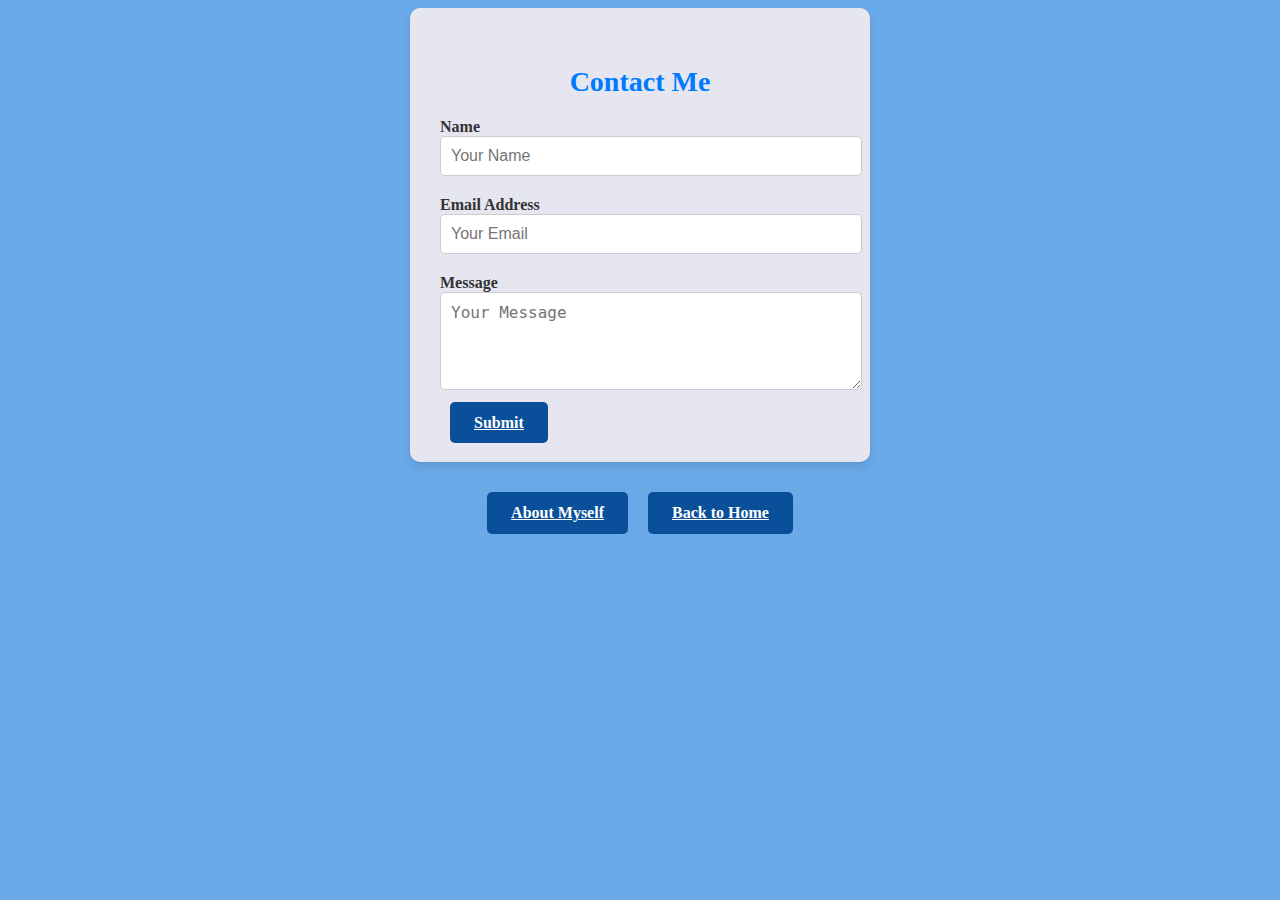
<file: contact.html>
<!DOCTYPE html>
<html lang="en">

<head>
    <!-- Required meta tags -->
    <meta charset="utf-8">
    <meta name="viewport" content="width=device-width, initial-scale=1">

    <!-- Bootstrap CSS -->
    <link href="https://cdn.jsdelivr.net/npm/bootstrap@5.0.2/dist/css/bootstrap.min.css" rel="stylesheet"
        integrity="sha384-EVSTQN3/azprG1Anm3QDgpJLIm9Nao0Yz1ztcQTwFspd3yD65VohhpuuCOmLASjC" crossorigin="anonymous">

    <title>Nutan Mali - Python Developer</title>

    <!-- Custom CSS -->
    <style>
        body {
            background-color: #6aa9e7;
        }

        .contact-form {
            max-width: 400px;
            margin: 0 auto;
            padding: 30px;
            background-color: #e5e6f0;
            border-radius: 10px;
            box-shadow: 0 4px 8px rgba(16, 0, 0, 0.1);
        }

        .contact-form h3 {
            font-size: 28px;
            font-weight: bold;
            color: #007bff;
            text-align: center;
            margin-bottom: 20px;
        }

        .contact-form label {
            font-size: 16px;
            font-weight: bold;
            color: #333;
        }

        .contact-form input[type="text"],
        .contact-form input[type="email"],
        .contact-form textarea {
            width: 100%;
            padding: 10px;
            margin-bottom: 20px;
            border: 1px solid #ccc;
            border-radius: 5px;
            font-size: 16px;
            color: #333;
        }

        .contact-form textarea {
            resize: vertical;
        }

        .contact-form button[type="submit"] {
            width: 100%;
            padding: 12px;
            border: none;
            border-radius: 5px;
            background-color: #094f99;
            color: #fff;
            font-size: 16px;
            font-weight: bold;
            cursor: pointer;
            transition: background-color 0.3s ease;
        }

        .contact-form button[type="submit"]:hover {
            background-color: #094f99;
        }
        
        /* Additional styles for buttons */
        .button-container {
            display: flex;
            justify-content: center;
            margin-top: 20px;
        }

        .button-container .btn {
            margin: 10px;
        }
        .btn-primary {
            background-color: #094f99; /* Change this to your desired color for "About Myself" button */
            color: #fff;
            font-weight: bold;
            padding: 12px 24px;
            border: none;
            border-radius: 5px;
            cursor: pointer;
            transition: background-color 0.3s ease;
            margin: 10px;
        }

        .btn-primary:hover {
            background-color: #0056b3; /* Change this to your desired hover color for "About Myself" button */
        }

        .btn-home {
            background-color: #094f99; /* Change this to your desired color for "Back to Home" button */
            color: #fff;
            font-weight: bold;
            padding: 12px 24px;
            border: none;
            border-radius: 5px;
            cursor: pointer;
            transition: background-color 0.3s ease;
            margin: 10px;
        }

        .btn-home:hover {
            background-color: #c82333; /* Change this to your desired hover color for "Back to Home" button */
        }
    </style>
</head>

<body>
    <div class="container mt-5">
        <div class="contact-form">
            <h3>Contact Me</h3>
            <form action="/nutan_portfolio/contact" method="POST">
                <!-- Your form inputs and submit button here -->
                <div class="form-group">
                    <label for="name">Name</label>
                    <input type="text" class="form-control" id="name" name="name" placeholder="Your Name">
                </div>

                <div class="form-group">
                    <label for="exampleInputEmail1">Email Address</label>
                    <input type="email" class="form-control" id="email" name="email" placeholder="Your Email">
                </div>

                <div class="form-group">
                    <label for="message">Message</label>
                    <textarea class="form-control" id="message" name="message" rows="4"
                        placeholder="Your Message"></textarea>
                </div>

                <a href="/nutan_portfolio/thank_you" class="btn btn-primary" type="submit">Submit</a>
            </div> 
            </form>
        </div>
    </div>
    
    <div class="button-container">
        <a href="/nutan_portfolio/about" class="btn btn-primary">About Myself</a>
        <a href="/nutan_portfolio" class="btn btn-primary">Back to Home</a>
    </div>

    <!-- Optional JavaScript; choose one of the two! -->

    <!-- Option 1: Bootstrap Bundle with Popper -->
    <script src="https://cdn.jsdelivr.net/npm/bootstrap@5.0.2/dist/js/bootstrap.bundle.min.js"
        integrity="sha384-MrcW6ZMFYlzcLA8Nl+NtUVF0sA7MsXsP1UyJoMp4YLEuNSfAP+JcXn/tWtIaxVXM"
        crossorigin="anonymous"></script>

    <!-- Option 2: Separate Popper and Bootstrap JS -->
    <!--
    <script src="https://cdn.jsdelivr.net/npm/@popperjs/core@2.9.2/dist/umd/popper.min.js"
        integrity="sha384-IQsoLXl5PILFhosVNubq5LC7Qb9DXgDA9i+tQ8Zj3iwWAwPtgFTxbJ8NT4GN1R8p" crossorigin="anonymous"></script>
    <script src="https://cdn.jsdelivr.net/npm/bootstrap@5.0.2/dist/js/bootstrap.min.js"
        integrity="sha384-cVKIPhGWiC2Al4u+LWgxfKTRIcfu0JTxR+EQDz/bgldoEyl4H0zUF0QKbrJ0EcQF" crossorigin="anonymous"></script>
    -->
</body>

</html>
</file>
